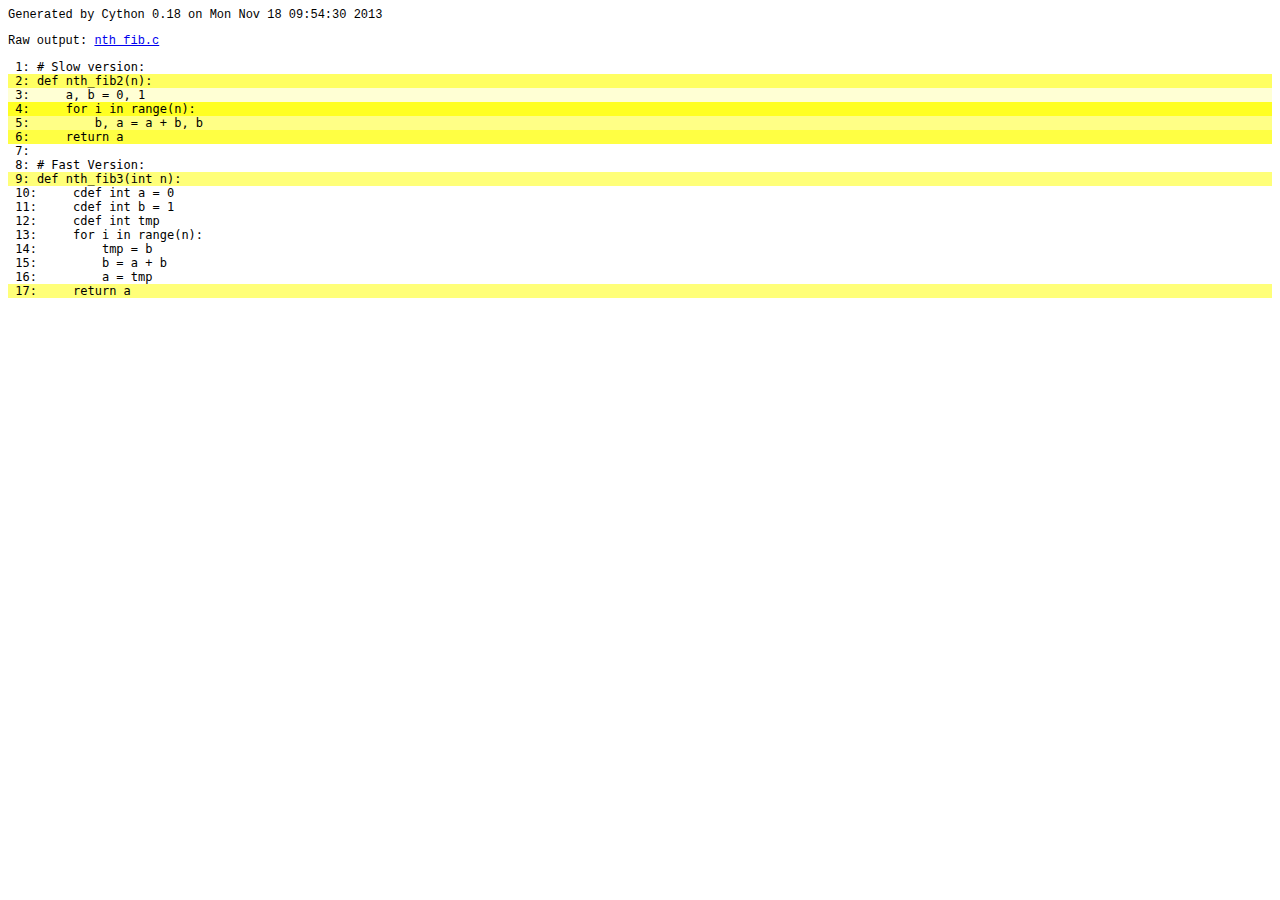
<file: notebooks/nth_fib.html>
<!-- Generated by Cython 0.18 on Mon Nov 18 09:54:30 2013 -->
<html>

<head>
<meta http-equiv="Content-Type" content="text/html; charset=utf-8" />
<style type="text/css">

body { font-family: courier; font-size: 12; }

.code  { font-size: 9; color: #444444; display: none; margin-left: 20px; }
.py_c_api  { color: red; }
.py_macro_api  { color: #FF7000; }
.pyx_c_api  { color: #FF3000; }
.pyx_macro_api  { color: #FF7000; }
.refnanny  { color: #FFA000; }

.error_goto  { color: #FFA000; }

.tag  {  }

.coerce  { color: #008000; border: 1px dotted #008000 }

.py_attr { color: #FF0000; font-weight: bold; }
.c_attr  { color: #0000FF; }

.py_call { color: #FF0000; font-weight: bold; }
.c_call  { color: #0000FF; }

.line { margin: 0em }

</style>
<script>
function toggleDiv(id) {
    theDiv = document.getElementById(id);
    if (theDiv.style.display == 'none') theDiv.style.display = 'block';
    else theDiv.style.display = 'none';
}
</script>
</head>
        <body>
<p>Generated by Cython 0.18 on Mon Nov 18 09:54:30 2013
<p>Raw output: <a href="nth_fib.c">nth_fib.c</a>
<pre class='line' style='background-color: #FFFFff' onclick='toggleDiv("line1")'> 1: # Slow version:</pre>
<pre id='line1' class='code' style='background-color: #FFFFff'></pre><pre class='line' style='background-color: #FFFF62' onclick='toggleDiv("line2")'> 2: def nth_fib2(n):</pre>
<pre id='line2' class='code' style='background-color: #FFFF62'>
/* "nth_fib.pyx":2
 * # Slow version:
 * def nth_fib2(n):             # <code><</code><code><</code><code><</code><code><</code><code><</code><code><</code><code><</code><code><</code><code><</code><code><</code><code><</code><code><</code><code><</code><code><</code>
 *     a, b = 0, 1
 *     for i in range(n):
 */

static PyObject *__pyx_pf_7nth_fib_nth_fib2(CYTHON_UNUSED PyObject *__pyx_self, PyObject *__pyx_v_n) {
  PyObject *__pyx_v_a = NULL;
  PyObject *__pyx_v_b = NULL;
  CYTHON_UNUSED PyObject *__pyx_v_i = NULL;
  PyObject *__pyx_r = NULL;
  <span class='refnanny'>__Pyx_RefNannyDeclarations</span>
  <span class='pyx_c_api'><span class='refnanny'>__Pyx_RefNannySetupContext</span></span>("nth_fib2", 0);

  /* "nth_fib.pyx":2
 * # Slow version:
 * def nth_fib2(n):             # <code><</code><code><</code><code><</code><code><</code><code><</code><code><</code><code><</code><code><</code><code><</code><code><</code><code><</code><code><</code><code><</code><code><</code>
 *     a, b = 0, 1
 *     for i in range(n):
 */
  __pyx_k_tuple_1 = <span class='py_c_api'>PyTuple_Pack</span>(4, ((PyObject *)__pyx_n_s__n), ((PyObject *)__pyx_n_s__a), ((PyObject *)__pyx_n_s__b), ((PyObject *)__pyx_n_s__i));<span class='error_goto'> if (unlikely(!__pyx_k_tuple_1)) {__pyx_filename = __pyx_f[0]; __pyx_lineno = 2; __pyx_clineno = __LINE__; goto __pyx_L1_error;}</span>
  <span class='pyx_macro_api'><span class='refnanny'>__Pyx_GOTREF</span></span>(__pyx_k_tuple_1);
  <span class='pyx_macro_api'><span class='refnanny'>__Pyx_GIVEREF</span></span>(((PyObject *)__pyx_k_tuple_1));

  /* "nth_fib.pyx":2
 * # Slow version:
 * def nth_fib2(n):             # <code><</code><code><</code><code><</code><code><</code><code><</code><code><</code><code><</code><code><</code><code><</code><code><</code><code><</code><code><</code><code><</code><code><</code>
 *     a, b = 0, 1
 *     for i in range(n):
 */
  __pyx_t_1 = PyCFunction_NewEx(&__pyx_mdef_7nth_fib_1nth_fib2, NULL, __pyx_n_s__nth_fib);<span class='error_goto'> if (unlikely(!__pyx_t_1)) {__pyx_filename = __pyx_f[0]; __pyx_lineno = 2; __pyx_clineno = __LINE__; goto __pyx_L1_error;}</span>
  <span class='pyx_macro_api'><span class='refnanny'>__Pyx_GOTREF</span></span>(__pyx_t_1);
  if (<span class='py_c_api'>PyObject_SetAttr</span>(__pyx_m, __pyx_n_s__nth_fib2, __pyx_t_1) <code><</code> 0)<span class='error_goto'> {__pyx_filename = __pyx_f[0]; __pyx_lineno = 2; __pyx_clineno = __LINE__; goto __pyx_L1_error;}</span>
  <span class='pyx_macro_api'>__Pyx_DECREF</span>(__pyx_t_1); __pyx_t_1 = 0;
  __pyx_k_codeobj_2 = (PyObject*)__Pyx_<span class='py_c_api'>PyCode_New</span>(1, 0, 4, 0, 0, __pyx_empty_bytes, __pyx_empty_tuple, __pyx_empty_tuple, __pyx_k_tuple_1, __pyx_empty_tuple, __pyx_empty_tuple, __pyx_kp_s_3, __pyx_n_s__nth_fib2, 2, __pyx_empty_bytes);<span class='error_goto'> if (unlikely(!__pyx_k_codeobj_2)) {__pyx_filename = __pyx_f[0]; __pyx_lineno = 2; __pyx_clineno = __LINE__; goto __pyx_L1_error;}</span>
</pre><pre class='line' style='background-color: #FFFFd4' onclick='toggleDiv("line3")'> 3:     a, b = 0, 1</pre>
<pre id='line3' class='code' style='background-color: #FFFFd4'>
  /* "nth_fib.pyx":3
 * # Slow version:
 * def nth_fib2(n):
 *     a, b = 0, 1             # <code><</code><code><</code><code><</code><code><</code><code><</code><code><</code><code><</code><code><</code><code><</code><code><</code><code><</code><code><</code><code><</code><code><</code>
 *     for i in range(n):
 *         b, a = a + b, b
 */
  __pyx_t_1 = __pyx_int_0;
  <span class='pyx_macro_api'>__Pyx_INCREF</span>(__pyx_t_1);
  __pyx_t_2 = __pyx_int_1;
  <span class='pyx_macro_api'>__Pyx_INCREF</span>(__pyx_t_2);
  __pyx_v_a = __pyx_t_1;
  __pyx_t_1 = 0;
  __pyx_v_b = __pyx_t_2;
  __pyx_t_2 = 0;
</pre><pre class='line' style='background-color: #FFFF22' onclick='toggleDiv("line4")'> 4:     for i in range(n):</pre>
<pre id='line4' class='code' style='background-color: #FFFF22'>
  /* "nth_fib.pyx":4
 * def nth_fib2(n):
 *     a, b = 0, 1
 *     for i in range(n):             # <code><</code><code><</code><code><</code><code><</code><code><</code><code><</code><code><</code><code><</code><code><</code><code><</code><code><</code><code><</code><code><</code><code><</code>
 *         b, a = a + b, b
 *     return a
 */
  __pyx_t_2 = <span class='py_c_api'>PyTuple_New</span>(1);<span class='error_goto'> if (unlikely(!__pyx_t_2)) {__pyx_filename = __pyx_f[0]; __pyx_lineno = 4; __pyx_clineno = __LINE__; goto __pyx_L1_error;}</span>
  <span class='pyx_macro_api'><span class='refnanny'>__Pyx_GOTREF</span></span>(__pyx_t_2);
  <span class='pyx_macro_api'>__Pyx_INCREF</span>(__pyx_v_n);
  <span class='py_macro_api'>PyTuple_SET_ITEM</span>(__pyx_t_2, 0, __pyx_v_n);
  <span class='pyx_macro_api'><span class='refnanny'>__Pyx_GIVEREF</span></span>(__pyx_v_n);
  __pyx_t_1 = <span class='py_c_api'>PyObject_Call</span>(__pyx_builtin_range, ((PyObject *)__pyx_t_2), NULL);<span class='error_goto'> if (unlikely(!__pyx_t_1)) {__pyx_filename = __pyx_f[0]; __pyx_lineno = 4; __pyx_clineno = __LINE__; goto __pyx_L1_error;}</span>
  <span class='pyx_macro_api'><span class='refnanny'>__Pyx_GOTREF</span></span>(__pyx_t_1);
  <span class='pyx_macro_api'>__Pyx_DECREF</span>(((PyObject *)__pyx_t_2)); __pyx_t_2 = 0;
  if (<span class='py_c_api'>PyList_CheckExact</span>(__pyx_t_1) || <span class='py_c_api'>PyTuple_CheckExact</span>(__pyx_t_1)) {
    __pyx_t_2 = __pyx_t_1; <span class='pyx_macro_api'>__Pyx_INCREF</span>(__pyx_t_2); __pyx_t_3 = 0;
    __pyx_t_4 = NULL;
  } else {
    __pyx_t_3 = -1; __pyx_t_2 = <span class='py_c_api'>PyObject_GetIter</span>(__pyx_t_1);<span class='error_goto'> if (unlikely(!__pyx_t_2)) {__pyx_filename = __pyx_f[0]; __pyx_lineno = 4; __pyx_clineno = __LINE__; goto __pyx_L1_error;}</span>
    <span class='pyx_macro_api'><span class='refnanny'>__Pyx_GOTREF</span></span>(__pyx_t_2);
    __pyx_t_4 = Py_TYPE(__pyx_t_2)->tp_iternext;
  }
  <span class='pyx_macro_api'>__Pyx_DECREF</span>(__pyx_t_1); __pyx_t_1 = 0;
  for (;;) {
    if (!__pyx_t_4 && <span class='py_c_api'>PyList_CheckExact</span>(__pyx_t_2)) {
      if (__pyx_t_3 >= <span class='py_macro_api'>PyList_GET_SIZE</span>(__pyx_t_2)) break;
      #if CYTHON_COMPILING_IN_CPYTHON
      __pyx_t_1 = <span class='py_macro_api'>PyList_GET_ITEM</span>(__pyx_t_2, __pyx_t_3); <span class='pyx_macro_api'>__Pyx_INCREF</span>(__pyx_t_1); __pyx_t_3++;<span class='error_goto'> if (unlikely(0 <code><</code> 0)) {__pyx_filename = __pyx_f[0]; __pyx_lineno = 4; __pyx_clineno = __LINE__; goto __pyx_L1_error;}</span>
      #else
      __pyx_t_1 = <span class='py_macro_api'>PySequence_ITEM</span>(__pyx_t_2, __pyx_t_3); __pyx_t_3++;<span class='error_goto'> if (unlikely(!__pyx_t_1)) {__pyx_filename = __pyx_f[0]; __pyx_lineno = 4; __pyx_clineno = __LINE__; goto __pyx_L1_error;}</span>
      #endif
    } else if (!__pyx_t_4 && <span class='py_c_api'>PyTuple_CheckExact</span>(__pyx_t_2)) {
      if (__pyx_t_3 >= <span class='py_macro_api'>PyTuple_GET_SIZE</span>(__pyx_t_2)) break;
      #if CYTHON_COMPILING_IN_CPYTHON
      __pyx_t_1 = <span class='py_macro_api'>PyTuple_GET_ITEM</span>(__pyx_t_2, __pyx_t_3); <span class='pyx_macro_api'>__Pyx_INCREF</span>(__pyx_t_1); __pyx_t_3++;<span class='error_goto'> if (unlikely(0 <code><</code> 0)) {__pyx_filename = __pyx_f[0]; __pyx_lineno = 4; __pyx_clineno = __LINE__; goto __pyx_L1_error;}</span>
      #else
      __pyx_t_1 = <span class='py_macro_api'>PySequence_ITEM</span>(__pyx_t_2, __pyx_t_3); __pyx_t_3++;<span class='error_goto'> if (unlikely(!__pyx_t_1)) {__pyx_filename = __pyx_f[0]; __pyx_lineno = 4; __pyx_clineno = __LINE__; goto __pyx_L1_error;}</span>
      #endif
    } else {
      __pyx_t_1 = __pyx_t_4(__pyx_t_2);
      if (unlikely(!__pyx_t_1)) {
        if (<span class='py_c_api'>PyErr_Occurred</span>()) {
          if (likely(<span class='py_c_api'>PyErr_ExceptionMatches</span>(PyExc_StopIteration))) <span class='py_c_api'>PyErr_Clear</span>();
          else<span class='error_goto'> {__pyx_filename = __pyx_f[0]; __pyx_lineno = 4; __pyx_clineno = __LINE__; goto __pyx_L1_error;}</span>
        }
        break;
      }
      <span class='pyx_macro_api'><span class='refnanny'>__Pyx_GOTREF</span></span>(__pyx_t_1);
    }
    <span class='pyx_macro_api'>__Pyx_XDECREF</span>(__pyx_v_i);
    __pyx_v_i = __pyx_t_1;
    __pyx_t_1 = 0;
</pre><pre class='line' style='background-color: #FFFF86' onclick='toggleDiv("line5")'> 5:         b, a = a + b, b</pre>
<pre id='line5' class='code' style='background-color: #FFFF86'>
    /* "nth_fib.pyx":5
 *     a, b = 0, 1
 *     for i in range(n):
 *         b, a = a + b, b             # <code><</code><code><</code><code><</code><code><</code><code><</code><code><</code><code><</code><code><</code><code><</code><code><</code><code><</code><code><</code><code><</code><code><</code>
 *     return a
 * 
 */
    __pyx_t_1 = <span class='py_c_api'>PyNumber_Add</span>(__pyx_v_a, __pyx_v_b);<span class='error_goto'> if (unlikely(!__pyx_t_1)) {__pyx_filename = __pyx_f[0]; __pyx_lineno = 5; __pyx_clineno = __LINE__; goto __pyx_L1_error;}</span>
    <span class='pyx_macro_api'><span class='refnanny'>__Pyx_GOTREF</span></span>(__pyx_t_1);
    __pyx_t_5 = __pyx_v_b;
    <span class='pyx_macro_api'>__Pyx_INCREF</span>(__pyx_t_5);
    <span class='pyx_macro_api'>__Pyx_DECREF</span>(__pyx_v_b);
    __pyx_v_b = __pyx_t_1;
    __pyx_t_1 = 0;
    <span class='pyx_macro_api'>__Pyx_DECREF</span>(__pyx_v_a);
    __pyx_v_a = __pyx_t_5;
    __pyx_t_5 = 0;
  }
  <span class='pyx_macro_api'>__Pyx_DECREF</span>(__pyx_t_2); __pyx_t_2 = 0;
</pre><pre class='line' style='background-color: #FFFF43' onclick='toggleDiv("line6")'> 6:     return a</pre>
<pre id='line6' class='code' style='background-color: #FFFF43'>
  /* "nth_fib.pyx":6
 *     for i in range(n):
 *         b, a = a + b, b
 *     return a             # <code><</code><code><</code><code><</code><code><</code><code><</code><code><</code><code><</code><code><</code><code><</code><code><</code><code><</code><code><</code><code><</code><code><</code>
 * 
 * # Fast Version:
 */
  <span class='pyx_macro_api'>__Pyx_XDECREF</span>(__pyx_r);
  <span class='pyx_macro_api'>__Pyx_INCREF</span>(__pyx_v_a);
  __pyx_r = __pyx_v_a;
  goto __pyx_L0;

  __pyx_r = Py_None; <span class='pyx_macro_api'>__Pyx_INCREF</span>(Py_None);
  goto __pyx_L0;
  __pyx_L1_error:;
  <span class='pyx_macro_api'>__Pyx_XDECREF</span>(__pyx_t_1);
  <span class='pyx_macro_api'>__Pyx_XDECREF</span>(__pyx_t_2);
  <span class='pyx_macro_api'>__Pyx_XDECREF</span>(__pyx_t_5);
  <span class='pyx_c_api'>__Pyx_AddTraceback</span>("nth_fib.nth_fib2", __pyx_clineno, __pyx_lineno, __pyx_filename);
  __pyx_r = NULL;
  __pyx_L0:;
  <span class='pyx_macro_api'>__Pyx_XDECREF</span>(__pyx_v_a);
  <span class='pyx_macro_api'>__Pyx_XDECREF</span>(__pyx_v_b);
  <span class='pyx_macro_api'>__Pyx_XDECREF</span>(__pyx_v_i);
  <span class='pyx_macro_api'><span class='refnanny'>__Pyx_XGIVEREF</span></span>(__pyx_r);
  <span class='pyx_c_api'><span class='refnanny'>__Pyx_RefNannyFinishContext</span></span>();
  return __pyx_r;
}

/* Python wrapper */
static PyObject *__pyx_pw_7nth_fib_3nth_fib3(PyObject *__pyx_self, PyObject *__pyx_arg_n); /*proto*/
static PyMethodDef __pyx_mdef_7nth_fib_3nth_fib3 = {<span class='pyx_macro_api'>__Pyx_NAMESTR</span>("nth_fib3"), (PyCFunction)__pyx_pw_7nth_fib_3nth_fib3, METH_O, <span class='pyx_macro_api'>__Pyx_DOCSTR</span>(0)};
static PyObject *__pyx_pw_7nth_fib_3nth_fib3(PyObject *__pyx_self, PyObject *__pyx_arg_n) {
  int __pyx_v_n;
  PyObject *__pyx_r = 0;
  <span class='refnanny'>__Pyx_RefNannyDeclarations</span>
  <span class='pyx_c_api'><span class='refnanny'>__Pyx_RefNannySetupContext</span></span>("nth_fib3 (wrapper)", 0);
  assert(__pyx_arg_n); {
    __pyx_v_n = __Pyx_<span class='py_c_api'>PyInt_AsInt</span>(__pyx_arg_n);<span class='error_goto'> if (unlikely((__pyx_v_n == (int)-1) && <span class='py_c_api'>PyErr_Occurred</span>())) {__pyx_filename = __pyx_f[0]; __pyx_lineno = 9; __pyx_clineno = __LINE__; goto __pyx_L3_error;}</span>
  }
  goto __pyx_L4_argument_unpacking_done;
  __pyx_L3_error:;
  <span class='pyx_c_api'>__Pyx_AddTraceback</span>("nth_fib.nth_fib3", __pyx_clineno, __pyx_lineno, __pyx_filename);
  <span class='pyx_c_api'><span class='refnanny'>__Pyx_RefNannyFinishContext</span></span>();
  return NULL;
  __pyx_L4_argument_unpacking_done:;
  __pyx_r = __pyx_pf_7nth_fib_2nth_fib3(__pyx_self, ((int)__pyx_v_n));
  <span class='pyx_c_api'><span class='refnanny'>__Pyx_RefNannyFinishContext</span></span>();
  return __pyx_r;
}
</pre><pre class='line' style='background-color: #FFFFff' onclick='toggleDiv("line7")'> 7: </pre>
<pre id='line7' class='code' style='background-color: #FFFFff'></pre><pre class='line' style='background-color: #FFFFff' onclick='toggleDiv("line8")'> 8: # Fast Version:</pre>
<pre id='line8' class='code' style='background-color: #FFFFff'></pre><pre class='line' style='background-color: #FFFF79' onclick='toggleDiv("line9")'> 9: def nth_fib3(int n):</pre>
<pre id='line9' class='code' style='background-color: #FFFF79'>
/* "nth_fib.pyx":9
 * 
 * # Fast Version:
 * def nth_fib3(int n):             # <code><</code><code><</code><code><</code><code><</code><code><</code><code><</code><code><</code><code><</code><code><</code><code><</code><code><</code><code><</code><code><</code><code><</code>
 *     cdef int a = 0
 *     cdef int b = 1
 */

static PyObject *__pyx_pf_7nth_fib_2nth_fib3(CYTHON_UNUSED PyObject *__pyx_self, int __pyx_v_n) {
  int __pyx_v_a;
  int __pyx_v_b;
  int __pyx_v_tmp;
  CYTHON_UNUSED int __pyx_v_i;
  PyObject *__pyx_r = NULL;
  <span class='refnanny'>__Pyx_RefNannyDeclarations</span>
  <span class='pyx_c_api'><span class='refnanny'>__Pyx_RefNannySetupContext</span></span>("nth_fib3", 0);

  /* "nth_fib.pyx":9
 * 
 * # Fast Version:
 * def nth_fib3(int n):             # <code><</code><code><</code><code><</code><code><</code><code><</code><code><</code><code><</code><code><</code><code><</code><code><</code><code><</code><code><</code><code><</code><code><</code>
 *     cdef int a = 0
 *     cdef int b = 1
 */
  __pyx_k_tuple_4 = <span class='py_c_api'>PyTuple_Pack</span>(6, ((PyObject *)__pyx_n_s__n), ((PyObject *)__pyx_n_s__n), ((PyObject *)__pyx_n_s__a), ((PyObject *)__pyx_n_s__b), ((PyObject *)__pyx_n_s__tmp), ((PyObject *)__pyx_n_s__i));<span class='error_goto'> if (unlikely(!__pyx_k_tuple_4)) {__pyx_filename = __pyx_f[0]; __pyx_lineno = 9; __pyx_clineno = __LINE__; goto __pyx_L1_error;}</span>
  <span class='pyx_macro_api'><span class='refnanny'>__Pyx_GOTREF</span></span>(__pyx_k_tuple_4);
  <span class='pyx_macro_api'><span class='refnanny'>__Pyx_GIVEREF</span></span>(((PyObject *)__pyx_k_tuple_4));

  /* "nth_fib.pyx":9
 * 
 * # Fast Version:
 * def nth_fib3(int n):             # <code><</code><code><</code><code><</code><code><</code><code><</code><code><</code><code><</code><code><</code><code><</code><code><</code><code><</code><code><</code><code><</code><code><</code>
 *     cdef int a = 0
 *     cdef int b = 1
 */
  __pyx_t_1 = PyCFunction_NewEx(&__pyx_mdef_7nth_fib_3nth_fib3, NULL, __pyx_n_s__nth_fib);<span class='error_goto'> if (unlikely(!__pyx_t_1)) {__pyx_filename = __pyx_f[0]; __pyx_lineno = 9; __pyx_clineno = __LINE__; goto __pyx_L1_error;}</span>
  <span class='pyx_macro_api'><span class='refnanny'>__Pyx_GOTREF</span></span>(__pyx_t_1);
  if (<span class='py_c_api'>PyObject_SetAttr</span>(__pyx_m, __pyx_n_s__nth_fib3, __pyx_t_1) <code><</code> 0)<span class='error_goto'> {__pyx_filename = __pyx_f[0]; __pyx_lineno = 9; __pyx_clineno = __LINE__; goto __pyx_L1_error;}</span>
  <span class='pyx_macro_api'>__Pyx_DECREF</span>(__pyx_t_1); __pyx_t_1 = 0;
</pre><pre class='line' style='background-color: #FFFFff' onclick='toggleDiv("line10")'> 10:     cdef int a = 0</pre>
<pre id='line10' class='code' style='background-color: #FFFFff'>
  /* "nth_fib.pyx":10
 * # Fast Version:
 * def nth_fib3(int n):
 *     cdef int a = 0             # <code><</code><code><</code><code><</code><code><</code><code><</code><code><</code><code><</code><code><</code><code><</code><code><</code><code><</code><code><</code><code><</code><code><</code>
 *     cdef int b = 1
 *     cdef int tmp
 */
  __pyx_v_a = 0;
</pre><pre class='line' style='background-color: #FFFFff' onclick='toggleDiv("line11")'> 11:     cdef int b = 1</pre>
<pre id='line11' class='code' style='background-color: #FFFFff'>
  /* "nth_fib.pyx":11
 * def nth_fib3(int n):
 *     cdef int a = 0
 *     cdef int b = 1             # <code><</code><code><</code><code><</code><code><</code><code><</code><code><</code><code><</code><code><</code><code><</code><code><</code><code><</code><code><</code><code><</code><code><</code>
 *     cdef int tmp
 *     for i in range(n):
 */
  __pyx_v_b = 1;
</pre><pre class='line' style='background-color: #FFFFff' onclick='toggleDiv("line12")'> 12:     cdef int tmp</pre>
<pre id='line12' class='code' style='background-color: #FFFFff'></pre><pre class='line' style='background-color: #FFFFff' onclick='toggleDiv("line13")'> 13:     for i in range(n):</pre>
<pre id='line13' class='code' style='background-color: #FFFFff'>
  /* "nth_fib.pyx":13
 *     cdef int b = 1
 *     cdef int tmp
 *     for i in range(n):             # <code><</code><code><</code><code><</code><code><</code><code><</code><code><</code><code><</code><code><</code><code><</code><code><</code><code><</code><code><</code><code><</code><code><</code>
 *         tmp = b
 *         b = a + b
 */
  __pyx_t_1 = __pyx_v_n;
  for (__pyx_t_2 = 0; __pyx_t_2 <code><</code> __pyx_t_1; __pyx_t_2+=1) {
    __pyx_v_i = __pyx_t_2;
</pre><pre class='line' style='background-color: #FFFFff' onclick='toggleDiv("line14")'> 14:         tmp = b</pre>
<pre id='line14' class='code' style='background-color: #FFFFff'>
    /* "nth_fib.pyx":14
 *     cdef int tmp
 *     for i in range(n):
 *         tmp = b             # <code><</code><code><</code><code><</code><code><</code><code><</code><code><</code><code><</code><code><</code><code><</code><code><</code><code><</code><code><</code><code><</code><code><</code>
 *         b = a + b
 *         a = tmp
 */
    __pyx_v_tmp = __pyx_v_b;
</pre><pre class='line' style='background-color: #FFFFff' onclick='toggleDiv("line15")'> 15:         b = a + b</pre>
<pre id='line15' class='code' style='background-color: #FFFFff'>
    /* "nth_fib.pyx":15
 *     for i in range(n):
 *         tmp = b
 *         b = a + b             # <code><</code><code><</code><code><</code><code><</code><code><</code><code><</code><code><</code><code><</code><code><</code><code><</code><code><</code><code><</code><code><</code><code><</code>
 *         a = tmp
 *     return a
 */
    __pyx_v_b = (__pyx_v_a + __pyx_v_b);
</pre><pre class='line' style='background-color: #FFFFff' onclick='toggleDiv("line16")'> 16:         a = tmp</pre>
<pre id='line16' class='code' style='background-color: #FFFFff'>
    /* "nth_fib.pyx":16
 *         tmp = b
 *         b = a + b
 *         a = tmp             # <code><</code><code><</code><code><</code><code><</code><code><</code><code><</code><code><</code><code><</code><code><</code><code><</code><code><</code><code><</code><code><</code><code><</code>
 *     return a
 */
    __pyx_v_a = __pyx_v_tmp;
  }
</pre><pre class='line' style='background-color: #FFFF79' onclick='toggleDiv("line17")'> 17:     return a</pre>
<pre id='line17' class='code' style='background-color: #FFFF79'>
  /* "nth_fib.pyx":17
 *         b = a + b
 *         a = tmp
 *     return a             # <code><</code><code><</code><code><</code><code><</code><code><</code><code><</code><code><</code><code><</code><code><</code><code><</code><code><</code><code><</code><code><</code><code><</code>
 */
  <span class='pyx_macro_api'>__Pyx_XDECREF</span>(__pyx_r);
  __pyx_t_3 = <span class='py_c_api'>PyInt_FromLong</span>(__pyx_v_a);<span class='error_goto'> if (unlikely(!__pyx_t_3)) {__pyx_filename = __pyx_f[0]; __pyx_lineno = 17; __pyx_clineno = __LINE__; goto __pyx_L1_error;}</span>
  <span class='pyx_macro_api'><span class='refnanny'>__Pyx_GOTREF</span></span>(__pyx_t_3);
  __pyx_r = __pyx_t_3;
  __pyx_t_3 = 0;
  goto __pyx_L0;

  __pyx_r = Py_None; <span class='pyx_macro_api'>__Pyx_INCREF</span>(Py_None);
  goto __pyx_L0;
  __pyx_L1_error:;
  <span class='pyx_macro_api'>__Pyx_XDECREF</span>(__pyx_t_3);
  <span class='pyx_c_api'>__Pyx_AddTraceback</span>("nth_fib.nth_fib3", __pyx_clineno, __pyx_lineno, __pyx_filename);
  __pyx_r = NULL;
  __pyx_L0:;
  <span class='pyx_macro_api'><span class='refnanny'>__Pyx_XGIVEREF</span></span>(__pyx_r);
  <span class='pyx_c_api'><span class='refnanny'>__Pyx_RefNannyFinishContext</span></span>();
  return __pyx_r;
}
</pre></body></html>
</file>
